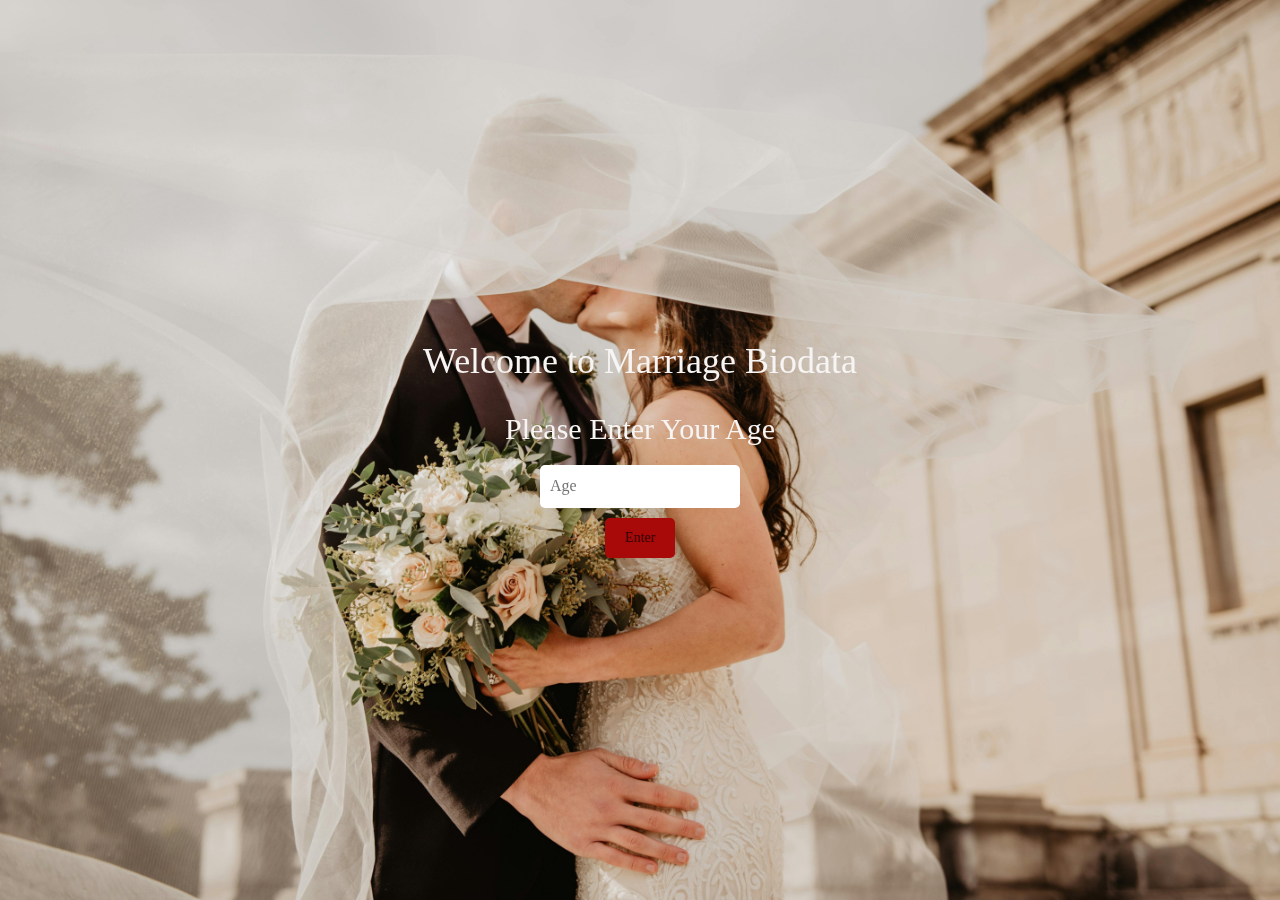
<file: index.html>
<!DOCTYPE html>
<html lang="en">
<head>
  <meta charset="UTF-8" />
  <meta name="viewport" content="width=device-width, initial-scale=1.0"/>
  <title>Bibaho Biodata - Age Verification</title>
  <link rel="shortcut icon" href="/images/logo bi.png" type="image/x-icon">
  <link rel="stylesheet" href="style.css" />
  <link rel="stylesheet" href="https://cdnjs.cloudflare.com/ajax/libs/font-awesome/6.0.0/css/all.min.css"/>
  <link rel="stylesheet" href="https://maxcdn.bootstrapcdn.com/bootstrap/3.4.1/css/bootstrap.min.css"/>
  <script src="https://ajax.googleapis.com/ajax/libs/jquery/3.6.0/jquery.min.js"></script>
  <script src="https://maxcdn.bootstrapcdn.com/bootstrap/3.4.1/js/bootstrap.min.js"></script>
  <style>
    #ageCheck {
      position: fixed;
      top: 0; left: 0;
      width: 100%; height: 100%;
      background: url("images/bg.png") no-repeat center center;
      background-size: cover;
      color: rgb(247, 244, 244);
      font-family: Georgia, 'Times New Roman', Times, serif;
      display: flex;
      flex-direction: column;
      justify-content: center;
      align-items: center;
      z-index: 1000;
    }
    #ageCheck input {
      padding: 10px;
      font-size: 16px;
      color: black;
      width: 200px;
      margin-top: 10px;
      border-radius: 5px;
      border: none;
    }
    #ageCheck button {
      padding: 10px 20px;
      background-color: #a80909;
      color: rgb(49, 4, 4);
      border: none;
      border-radius: 5px;
      cursor: pointer;
      margin-top: 10px;
    }
    #ageCheck p {
      color: whitesmoke;
      margin-top: 10px;
    }
    #mainSite {
    background: url("images/bg1.png") no-repeat center center;
    background-size: cover;
    background-attachment: fixed;
    min-height: 100vh;
    padding-bottom: 50px;
  }
  </style>
</head>
<body class="body">

<div id="ageCheck">
  <h1>Welcome to Marriage Biodata</h1>
  <h2>Please Enter Your Age</h2>
  <input type="number" id="ageInput" placeholder="Age" />
  <button onclick="checkAge()">Enter</button>
  <p id="ageError"></p>
</div>
<div id="mainSite" style="display:none;">
  <section class="details">
    <h1>Bibaho Biodata</h1>
    <p>Create your marriage profile easily and beautifully.</p>
    <div class="row">
      <button id="btnPersonal">
        <div class="details-col">
          <img src="images/personal.png" alt="Personal Info" />
          <div class="layer"><h3>Personal</h3></div>
        </div>
      </button>
      <button id="btnFamily">
        <div class="details-col">
          <img src="images/family.png" alt="Family Info" />
          <div class="layer"><h3>Family</h3></div>
        </div>
      </button>
      <button id="btnEducation">
        <div class="details-col">
          <img src="images/education.png" alt="Education Info" />
          <div class="layer"><h3>Education</h3></div>
        </div>
      </button>
    </div>
  </section>

  <div id="modalPersonal" class="modal">
    <div class="modal-content">
      <div class="modal-header">
      <span class="closePersonal">&times;</span>
      <h2>Personal Details</h2></div>
      <div class="modal-body">
        <iframe src="personal.html" width="100%" height="400"></iframe>
      </div>
    </div>
  </div>

  <div id="modalFamily" class="modal">
    <div class="modal-content">
      <div class="modal-header">
      <span class="close closeFamily">&times;</span>
      <h2>Family Details</h2></div>
      <div class="modal-body">
        <iframe src="family.html" width="100%" height="400"></iframe>
      </div>
    </div>
  </div>

  <div id="modalEducation" class="modal">
    <div class="modal-content">
      <div class="modal-header"><span class="closeEducation">&times;</span>
      <h2>Education Details</h2></div>
      <div class="modal-body">
        <iframe src="education.html" width="100%" height="400"></iframe>
      </div>
    </div>
  </div>

  <section class="footer">
    <h4>Follow Me</h4>
    <div class="icons">
      <a href="https://www.facebook.com/ShohaN.46" target="_blank"><i class="fab fa-facebook"> </i
        ></a>
      <a href="https://www.instagram.com/_sadi._.shohan_/" target="_blank"><i class="fab fa-instagram"></i
        ></a>
      <a href="https://wa.me/8801862263038" target="_blank" ><i class="fab fa-whatsapp"></i></a>
      <a href="https://x.com/sadi_shohan" target="_blank"><i class="fab fa-twitter"></i></a>
    </div>
    <p>Made with ❤️ by ShohaN</p>
  </section>
</div>

<script>
  function checkAge() {
    const age = parseInt(document.getElementById('ageInput').value);
    const error = document.getElementById('ageError');
    if (isNaN(age) || age <= 0) {
      error.textContent = "Please enter a valid age.";
      return;
    }
    if (age >= 18) {
      document.getElementById('ageCheck').style.display = 'none';
      document.getElementById('mainSite').style.display = 'block';
    } else {
      error.textContent = "You must be at least 18 years old to enter.";
    }
  }

  function setupModal(buttonId, modalId, closeClass) {
    const modal = document.getElementById(modalId);
    const btn = document.getElementById(buttonId);
    const closeBtn = document.querySelector("." + closeClass);

    if (btn && modal && closeBtn) {
      btn.onclick = () => modal.style.display = "block";
      closeBtn.onclick = () => modal.style.display = "none";
      window.onclick = (event) => {
        if (event.target === modal) modal.style.display = "none";
      };
    }
  }

  // ✅ Wait for full page load
  window.onload = function () {
    setupModal("btnPersonal", "modalPersonal", "closePersonal");
    setupModal("btnFamily", "modalFamily", "closeFamily");
    setupModal("btnEducation", "modalEducation", "closeEducation");
  };
</script>

</body>
</html>
</file>
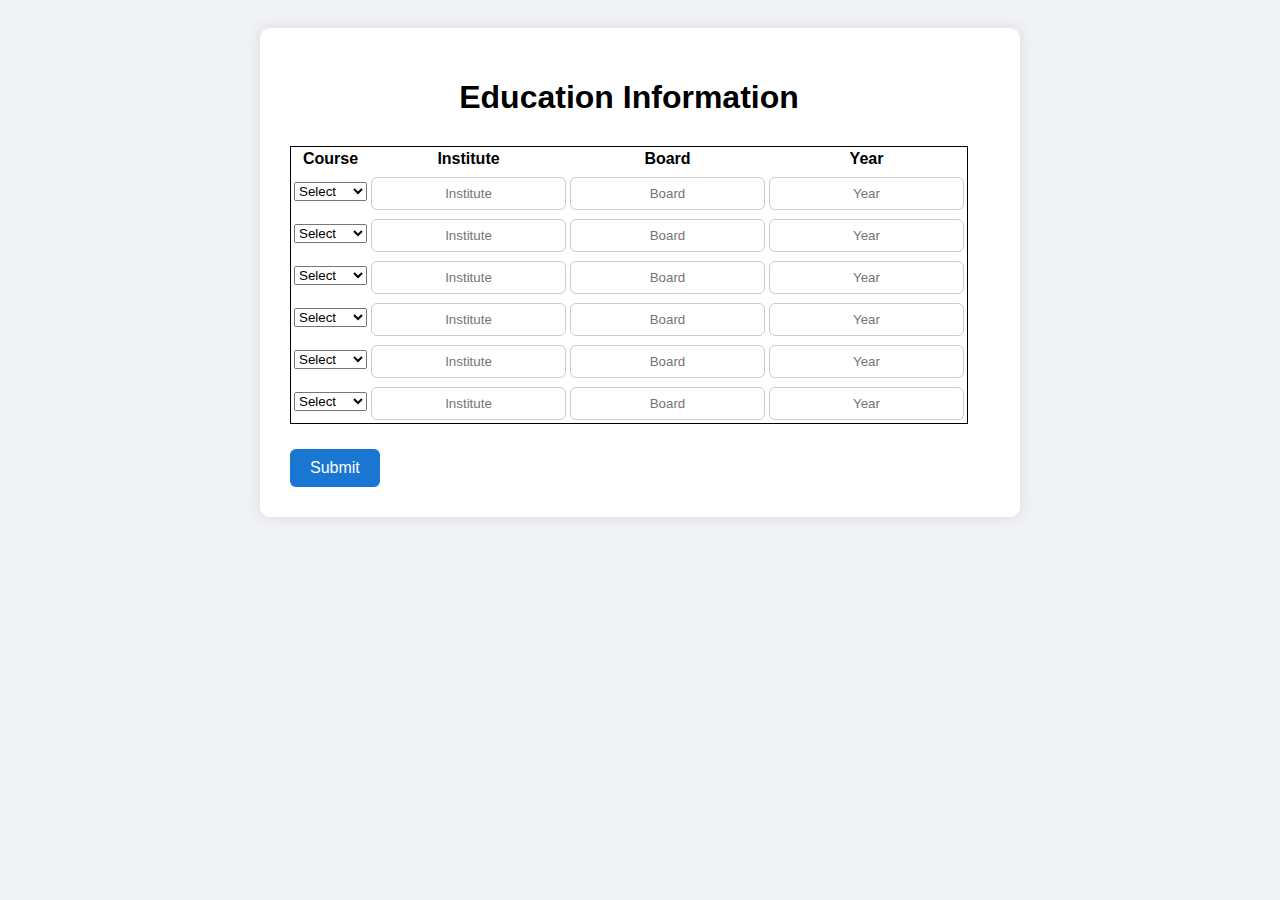
<file: education.html>
<!DOCTYPE html>
<html lang="en">
<head>
    <meta charset="UTF-8">
    <meta name="viewport" content="width=device-width, initial-scale=1.0">
    <title>Document</title>
    <link rel="stylesheet" href="styleP.css">
</head>
<body>
    <div class="form-container">

    <form>
      <h1>Education Information</h1>

      <table class="eduTable">

        <tr>
          <th>
            Course
          </th>

          <th>
            Institute
          </th>

          <th>
            Board
          </th>

          <th>
            Year
          </th>
        </tr>

        <!--Table Data-->

        <!--1st Row-->
        <tr>
          <!--1st colum-->
          <td>
            <select name="course" id="course">
              <option value="select">Select</option>
              <option value="PhD">PhD</option>
              <option value="MSc">MSc</option>
              <option value="MBA">MBA</option>
              <option value="MPharm">MPharm</option>
              <option value="FCPS">MBBS</option>
              <option value="BSc">BSc</option>
              <option value="BBA">MBA</option>
              <option value="BPharm">MPharm</option>
              <option value="MBBS">MBBS</option>
              <option value="HSC">HSC</option>
              <option value="SSC">SSC</option>
              <option value="JSC">JSC</option>
            </select>
          </td>

          <!--2nd colum-->
          <td>
            <input type="text" name="institute" placeholder="Institute" class="placeholder">
          </td>

          <!--3rd colum-->
          <td>
            <input type="text" name="board" placeholder="Board" class="placeholder">
          </td>

          <!--4th colum-->
          <td>
            <input type="text" name="year" placeholder="Year" class="placeholder">
          </td>
        </tr>

        <!--2nd row-->
        <tr>
          <!--1st colum-->
          <td>
            <select name="course" id="course">
              <option value="select">Select</option>
              <option value="PhD">PhD</option>
              <option value="MSc">MSc</option>
              <option value="MBA">MBA</option>
              <option value="MPharm">MPharm</option>
              <option value="FCPS">MBBS</option>
              <option value="BSc">BSc</option>
              <option value="BBA">MBA</option>
              <option value="BPharm">MPharm</option>
              <option value="MBBS">MBBS</option>
              <option value="HSC">HSC</option>
              <option value="SSC">SSC</option>
              <option value="JSC">JSC</option>
            </select>
          </td>

          <!--2nd colum-->
          <td>
            <input type="text" name="institute" placeholder="Institute" class="placeholder">
          </td>

          <!--3rd colum-->
          <td>
            <input type="text" name="board" placeholder="Board" class="placeholder">
          </td>

          <!--4th colum-->
          <td>
            <input type="text" name="year" placeholder="Year" class="placeholder">
          </td>

        </tr>

        <!--3rd row-->
        <tr>
          <!--1st colum-->
          <td>
            <select name="course" id="course">
              <option value="select">Select</option>
              <option value="PhD">PhD</option>
              <option value="MSc">MSc</option>
              <option value="MBA">MBA</option>
              <option value="MPharm">MPharm</option>
              <option value="FCPS">MBBS</option>
              <option value="BSc">BSc</option>
              <option value="BBA">MBA</option>
              <option value="BPharm">MPharm</option>
              <option value="MBBS">MBBS</option>
              <option value="HSC">HSC</option>
              <option value="SSC">SSC</option>
              <option value="JSC">JSC</option>
            </select>
          </td>

          <!--2nd colum-->
          <td>
            <input type="text" name="institute" placeholder="Institute" class="placeholder">
          </td>

          <!--3rd colum-->
          <td>
            <input type="text" name="board" placeholder="Board" class="placeholder">
          </td>

          <!--4th colum-->
          <td>
            <input type="text" name="year" placeholder="Year" class="placeholder">
          </td>

        </tr>

        <!--4th row-->
        <tr>
          <!--1st colum-->
          <td>
            <select name="course" id="course">
              <option value="select">Select</option>
              <option value="PhD">PhD</option>
              <option value="MSc">MSc</option>
              <option value="MBA">MBA</option>
              <option value="MPharm">MPharm</option>
              <option value="FCPS">MBBS</option>
              <option value="BSc">BSc</option>
              <option value="BBA">MBA</option>
              <option value="BPharm">MPharm</option>
              <option value="MBBS">MBBS</option>
              <option value="HSC">HSC</option>
              <option value="SSC">SSC</option>
              <option value="JSC">JSC</option>
            </select>
          </td>

          <!--2nd colum-->
          <td>
            <input type="text" name="institute" placeholder="Institute" class="placeholder">
          </td>

          <!--3rd colum-->
          <td>
            <input type="text" name="board" placeholder="Board" class="placeholder">
          </td>

          <!--4th colum-->
          <td>
            <input type="text" name="year" placeholder="Year" class="placeholder">
          </td>

        </tr>

        <!--5th row-->
        <tr>
          <!--1st colum-->
          <td>
            <select name="course" id="course">
              <option value="select">Select</option>
              <option value="PhD">PhD</option>
              <option value="MSc">MSc</option>
              <option value="MBA">MBA</option>
              <option value="MPharm">MPharm</option>
              <option value="FCPS">MBBS</option>
              <option value="BSc">BSc</option>
              <option value="BBA">MBA</option>
              <option value="BPharm">MPharm</option>
              <option value="MBBS">MBBS</option>
              <option value="HSC">HSC</option>
              <option value="SSC">SSC</option>
              <option value="JSC">JSC</option>
            </select>
          </td>

          <!--2nd colum-->
          <td>
            <input type="text" name="institute" placeholder="Institute" class="placeholder">
          </td>

          <!--3rd colum-->
          <td>
            <input type="text" name="board" placeholder="Board" class="placeholder">
          </td>

          <!--4th colum-->
          <td>
            <input type="text" name="year" placeholder="Year" class="placeholder">
          </td>

        </tr>

        <!--6th row-->
        <tr>
          <!--1st colum-->
          <td>
            <select name="course" id="course">
              <option value="select">Select</option>
              <option value="PhD">PhD</option>
              <option value="MSc">MSc</option>
              <option value="MBA">MBA</option>
              <option value="MPharm">MPharm</option>
              <option value="FCPS">MBBS</option>
              <option value="BSc">BSc</option>
              <option value="BBA">MBA</option>
              <option value="BPharm">MPharm</option>
              <option value="MBBS">MBBS</option>
              <option value="HSC">HSC</option>
              <option value="SSC">SSC</option>
              <option value="JSC">JSC</option>
            </select>
          </td>

          <!--2nd colum-->
          <td>
            <input type="text" name="institute" placeholder="Institute" class="placeholder">
          </td>

          <!--3rd colum-->
          <td>
            <input type="text" name="board" placeholder="Board" class="placeholder">
          </td>

          <!--4th colum-->
          <td>
            <input type="text" name="year" placeholder="Year" class="placeholder">
          </td>

        </tr>
      </table>

      <!---
      <label>Full Name:</label>
      <input type="text" name="name" required>

      <label>Date of Birth:</label>
      <input type="date" name="dob" required>

      <label>Age:</label>
      <input type="number" name="age" required>

      <label>Gender:</label>
      <div class="radio-group">
        <label><input type="radio" name="gender" value="Male" required> Male</label>
        <label><input type="radio" name="gender" value="Female"> Female</label>
        <label><input type="radio" name="gender" value="Other"> Other</label>
      </div>

      <label>Religion:</label>
      <input type="text" name="religion" required>

      <label>Marital Status:</label>
      <input type="text" name="status" required>

      <label>Education:</label>
      <input type="text" name="education" required>

      <label>Profession:</label>
      <input type="text" name="profession" required>

      <label>Father's Name:</label>
      <input type="text" name="father" required>

      <label>Mother's Name:</label>
      <input type="text" name="mother" required>

      <label>Phone:</label>
      <input type="tel" name="phone" required>

      <label>Email:</label>
      <input type="email" name="email" required>

      <label>Address:</label>
      <textarea name="address" rows="3" required></textarea>

      -->

      <button type="submit">Submit</button>
    </form>
  </div>

  <script>
    document.getElementById('photoUpload').addEventListener('change', function(event) {
  const file = event.target.files[0];
  if (file) {
    const reader = new FileReader();
    reader.onload = function(e) {
      document.getElementById('photoPreview').src = e.target.result;
    };
    reader.readAsDataURL(file);
  }
});

  </script>
</body>
</html>
</file>
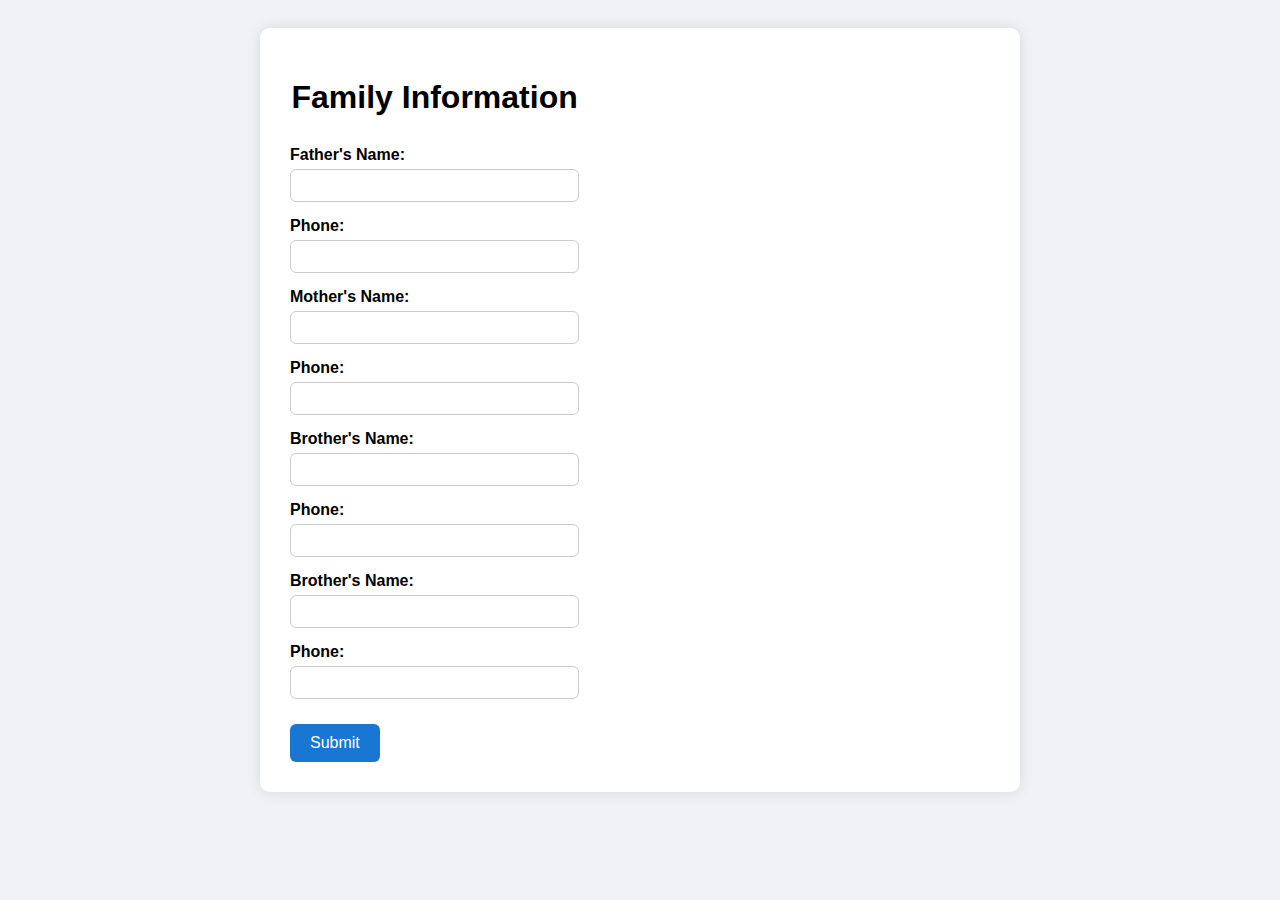
<file: family.html>
<!DOCTYPE html>
<html lang="en">
<head>
    <meta charset="UTF-8">
    <meta name="viewport" content="width=device-width, initial-scale=1.0">
    <title>Document</title>
    <link rel="stylesheet" href="styleP.css">
</head>
<body>
    <div class="form-container">

    <form>
      <h1>Family Information</h1>
      
      <label>Father's Name:</label>
      <input type="text" name="father" required>

      <label>Phone:</label>
      <input type="tel" name="phone" required>

      <label>Mother's Name:</label>
      <input type="text" name="mother" required>

      <label>Phone:</label>
      <input type="tel" name="phone" required>

      <label>Brother's Name:</label>
      <input type="text" name="Brother" required>

      <label>Phone:</label>
      <input type="tel" name="phone" required>

      <label>Brother's Name:</label>
      <input type="text" name="Brother" required>

      <label>Phone:</label>
      <input type="tel" name="Brother" required>

      <button type="submit">Submit</button>
    </form>
  </div>

  <script>
    document.getElementById('photoUpload').addEventListener('change', function(event) {
  const file = event.target.files[0];
  if (file) {
    const reader = new FileReader();
    reader.onload = function(e) {
      document.getElementById('photoPreview').src = e.target.result;
    };
    reader.readAsDataURL(file);
  }
});

  </script>
</body>
</html>
</file>
<file: style.css>
* {
  margin: 0;
  padding: 0;
  box-sizing: border-box;
}
.body {
  font-family: Arial, sans-serif;
  background: #f0f2f5;
  padding: 20px;
}
.details {
  width: 80%;
  margin: auto;
  text-align: center;
  padding: 50px;
}
.row {
      margin-top: 5%;
      display: flex;
      justify-content: space-between;
      border-radius: 10px;
      margin: 10px;
    }
.details-col {
  width: 280px;        /* fixed width */
  height: 180px;       /* fixed height */
  position: relative;
  border-radius: 10px;
  overflow: hidden;
  margin: 15px;
  transition: transform 0.3s;
}

.details-col img {
  width: 100%;
  height: 100%;
  object-fit: cover;   /* this ensures the image fills the box neatly */
  border-radius: 10px;
}

.layer {
  position: absolute;
  top: 0;
  left: 0;
  background: rgba(0, 0, 0, 0.6);
  width: 100%;
  height: 100%;
  opacity: 0;
  transition: 0.5s;
  display: flex;
  justify-content: center;
  align-items: center;
}
.details-col:hover .layer {
  opacity: 1;
}
.layer h3 {
  color: white;
  font-size: 24px;
  font-weight: bold;
}
button {
  background: none;
  border: none;
  cursor: pointer;
}
.modal {
  display: none;
  position: fixed;
  z-index: 999;
  padding-top: 50px;
  left: 0;
  top: 0;
  width: 100%;
  height: 100%;
  overflow: auto;
  background-color: rgba(0, 0, 0, 0.6);
}
.modal-content {
  background-color: #fff;
  margin: auto;
  padding: 20px;
  width: 80%;
  border-radius: 10px;
  max-width: 800px;
}
.modal-header h2 {
  margin: 0;
}
.modal-body iframe {
  width: 100%;
  border: none;
}
.footer {
  text-align: end;
  padding: 30px;
  background-color: transparent;
}
.footer h4 {
  color: #f0f2f5;
  font-weight: bold;
  margin-bottom: 20px;
}
.icons i {
  color: #097aeb;
  margin: 0 10px;
  font-size: 24px;
  transition: color 0.3s;
}
.icons i:hover {
  color: #f1ebeb;
}
@media (max-width: 768px) {
  .row {
    flex-direction: column;
  }
}
</file>
<file: styleP.css>
body {
  font-family: Arial, sans-serif;
  background: #f0f2f5;
  padding: 20px;
}

.form-container {
  background: #fff;
  display: flex;
  padding: 30px;
  max-width: 700px;
  margin: auto;
  border-radius: 10px;
  position: relative;
  box-shadow: 0 0 15px rgba(0,0,0,0.1);
}

h1 {
  text-align: center;
  margin-bottom: 30px;
}

label {
  display: block;
  margin-top: 15px;
  font-weight: bold;
}

input[type="text"],
input[type="email"],
input[type="tel"],
input[type="number"],
input[type="date"],
textarea {
  width: 100%;
  padding: 8px;
  margin-top: 5px;
  border: 1px solid #ccc;
  border-radius: 6px;
  box-sizing: border-box;
}

textarea {
  resize: vertical;
}

.radio-group {
  display: flex;
  gap: 20px;
  margin-top: 8px;
}

button {
  margin-top: 25px;
  padding: 10px 20px;
  background-color: #1976d2;
  color: white;
  border: none;
  border-radius: 6px;
  cursor: pointer;
  font-size: 16px;
}

button:hover {
  background-color: #a4b5cb;
}

.image-preview {

  top: 30px;
  right: 30px;
  text-align: center;
}

.image-preview img {
  width: 150px;
  height: 180px;
  object-fit: cover;
  border-radius: 8px;
  border: 2px solid #ccc;
  margin-bottom: 8px;
}

.eduTable{
  border: solid black 1px;
}

.placeholder{
  text-align: center;
}
</file>
